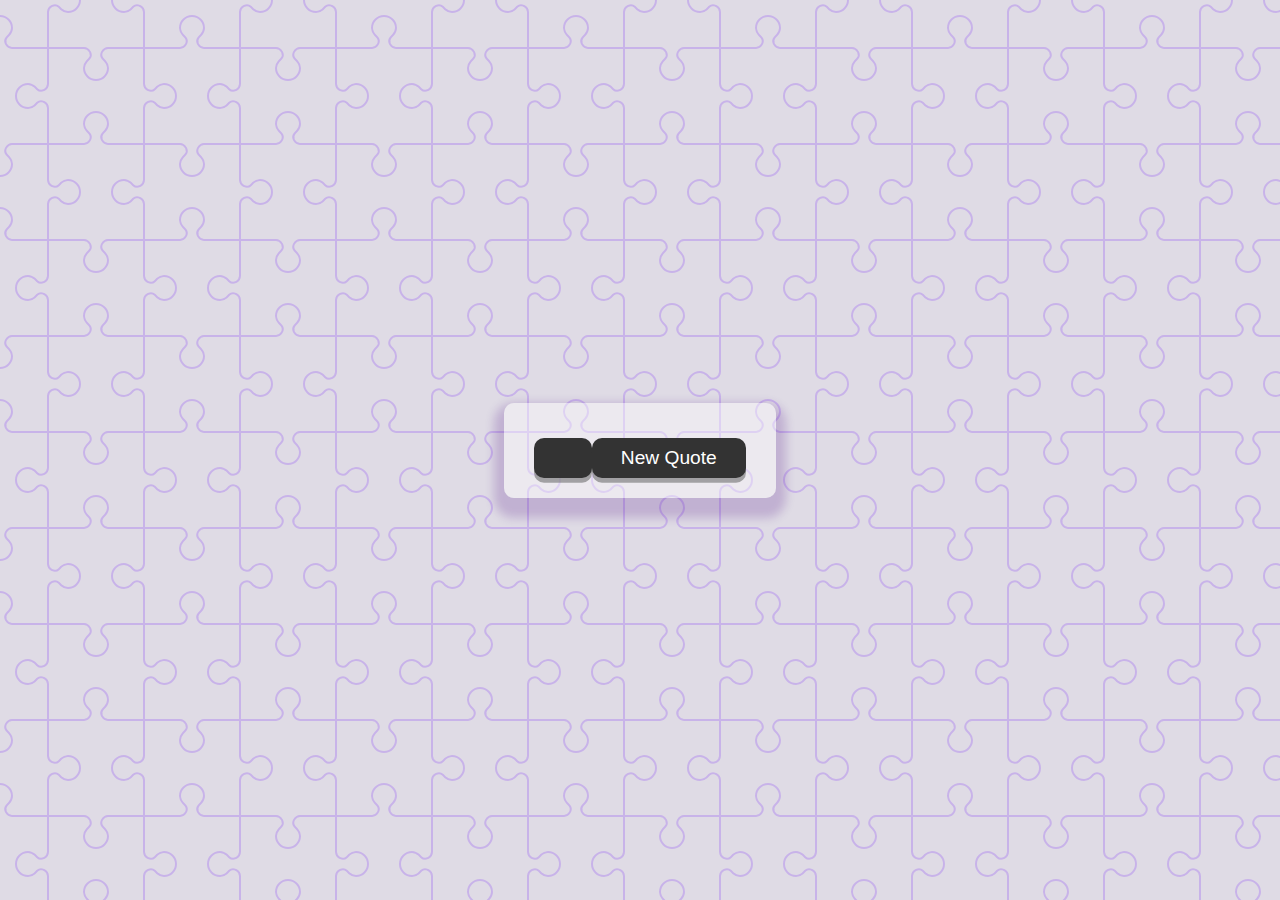
<file: index.html>
<!DOCTYPE html>
<html lang="en">
  <head>
    <meta charset="UTF-8" />
    <meta name="viewport" content="width=device-width, initial-scale=1.0" />
    <link
      rel="shortcut icon"
      href="https://www.google.com/s2/favicons?domain=github.com"
      type="image/x-icon"
    />
    <link
      rel="stylesheet"
      href="https://cdnjs.cloudflare.com/ajax/libs/font-awesome/5.14.0/css/all.min.css"
      integrity="sha512-1PKOgIY59xJ8Co8+NE6FZ+LOAZKjy+KY8iq0G4B3CyeY6wYHN3yt9PW0XpSriVlkMXe40PTKnXrLnZ9+fkDaog=="
      crossorigin="anonymous"
    />
    <link rel="stylesheet" href="css/style.css" />

    <title>Quote of the Day</title>
  </head>

  <body>
    <div class="quote-container" id="quote-container">
      <!-- Quote holder -->
      <div class="quote-text">
        <i class="fas fa-quote-left"></i>
        <span id="quote"></span>
        <i class="fas fa-quote-right"></i>
      </div>
      <!-- Author holder-->
      <div class="quote-author">
        <span id="author"></span>
      </div>
      <!-- Buttons holder -->
      <div class="button-container">
        <button
          class="twitter-button"
          id="twitter"
          title="Tweet this!"
          onclick="tweetQuote();"
        >
          <i class="fab fa-twitter"></i>
        </button>
        <button id="new-quote" onclick="getQuote();">New Quote</button>
      </div>
    </div>
    <!-- Loeader -TODO -->
    <!-- <div class="loader" id="loader"></div> -->
    <!-- Script -->
    <script src="js/script.js"></script>
  </body>
</html>
</file>
<file: css/style.css>
/* Importa la familia de fuentes 'Roboto' de fonts.google.com */
@import url("https://fonts.googleapis.com/css2?family=Roboto:wght@100&display=swap");

html {
  /* Previene que el padding añada extra ancho o largo al documento html */
  box-sizing: border-box;
}

body {
  /*Margen 0 en TOP - RIGHT- BOTTOM - LEFT*/
  margin: 0;
  /* Aluta máxima de 100 viewport height (La altura máxima de la pantalla en la que se renderiza el documento) */
  min-height: 100vh;
  /* Hero Pattern - Circuit Board */
  background-color: #dfdbe5;
  background-image: url("data:image/svg+xml,%3Csvg xmlns='http://www.w3.org/2000/svg' width='192' height='192' viewBox='0 0 192 192'%3E%3Cpath fill='%236e15fb' fill-opacity='0.2' d='M192 15v2a11 11 0 0 0-11 11c0 1.94 1.16 4.75 2.53 6.11l2.36 2.36a6.93 6.93 0 0 1 1.22 7.56l-.43.84a8.08 8.08 0 0 1-6.66 4.13H145v35.02a6.1 6.1 0 0 0 3.03 4.87l.84.43c1.58.79 4 .4 5.24-.85l2.36-2.36a12.04 12.04 0 0 1 7.51-3.11 13 13 0 1 1 .02 26 12 12 0 0 1-7.53-3.11l-2.36-2.36a4.93 4.93 0 0 0-5.24-.85l-.84.43a6.1 6.1 0 0 0-3.03 4.87V143h35.02a8.08 8.08 0 0 1 6.66 4.13l.43.84a6.91 6.91 0 0 1-1.22 7.56l-2.36 2.36A10.06 10.06 0 0 0 181 164a11 11 0 0 0 11 11v2a13 13 0 0 1-13-13 12 12 0 0 1 3.11-7.53l2.36-2.36a4.93 4.93 0 0 0 .85-5.24l-.43-.84a6.1 6.1 0 0 0-4.87-3.03H145v35.02a8.08 8.08 0 0 1-4.13 6.66l-.84.43a6.91 6.91 0 0 1-7.56-1.22l-2.36-2.36A10.06 10.06 0 0 0 124 181a11 11 0 0 0-11 11h-2a13 13 0 0 1 13-13c2.47 0 5.79 1.37 7.53 3.11l2.36 2.36a4.94 4.94 0 0 0 5.24.85l.84-.43a6.1 6.1 0 0 0 3.03-4.87V145h-35.02a8.08 8.08 0 0 1-6.66-4.13l-.43-.84a6.91 6.91 0 0 1 1.22-7.56l2.36-2.36A10.06 10.06 0 0 0 107 124a11 11 0 0 0-22 0c0 1.94 1.16 4.75 2.53 6.11l2.36 2.36a6.93 6.93 0 0 1 1.22 7.56l-.43.84a8.08 8.08 0 0 1-6.66 4.13H49v35.02a6.1 6.1 0 0 0 3.03 4.87l.84.43c1.58.79 4 .4 5.24-.85l2.36-2.36a12.04 12.04 0 0 1 7.51-3.11A13 13 0 0 1 81 192h-2a11 11 0 0 0-11-11c-1.94 0-4.75 1.16-6.11 2.53l-2.36 2.36a6.93 6.93 0 0 1-7.56 1.22l-.84-.43a8.08 8.08 0 0 1-4.13-6.66V145H11.98a6.1 6.1 0 0 0-4.87 3.03l-.43.84c-.79 1.58-.4 4 .85 5.24l2.36 2.36a12.04 12.04 0 0 1 3.11 7.51A13 13 0 0 1 0 177v-2a11 11 0 0 0 11-11c0-1.94-1.16-4.75-2.53-6.11l-2.36-2.36a6.93 6.93 0 0 1-1.22-7.56l.43-.84a8.08 8.08 0 0 1 6.66-4.13H47v-35.02a6.1 6.1 0 0 0-3.03-4.87l-.84-.43c-1.59-.8-4-.4-5.24.85l-2.36 2.36A12 12 0 0 1 28 109a13 13 0 1 1 0-26c2.47 0 5.79 1.37 7.53 3.11l2.36 2.36a4.94 4.94 0 0 0 5.24.85l.84-.43A6.1 6.1 0 0 0 47 84.02V49H11.98a8.08 8.08 0 0 1-6.66-4.13l-.43-.84a6.91 6.91 0 0 1 1.22-7.56l2.36-2.36A10.06 10.06 0 0 0 11 28 11 11 0 0 0 0 17v-2a13 13 0 0 1 13 13c0 2.47-1.37 5.79-3.11 7.53l-2.36 2.36a4.94 4.94 0 0 0-.85 5.24l.43.84A6.1 6.1 0 0 0 11.98 47H47V11.98a8.08 8.08 0 0 1 4.13-6.66l.84-.43a6.91 6.91 0 0 1 7.56 1.22l2.36 2.36A10.06 10.06 0 0 0 68 11 11 11 0 0 0 79 0h2a13 13 0 0 1-13 13 12 12 0 0 1-7.53-3.11l-2.36-2.36a4.93 4.93 0 0 0-5.24-.85l-.84.43A6.1 6.1 0 0 0 49 11.98V47h35.02a8.08 8.08 0 0 1 6.66 4.13l.43.84a6.91 6.91 0 0 1-1.22 7.56l-2.36 2.36A10.06 10.06 0 0 0 85 68a11 11 0 0 0 22 0c0-1.94-1.16-4.75-2.53-6.11l-2.36-2.36a6.93 6.93 0 0 1-1.22-7.56l.43-.84a8.08 8.08 0 0 1 6.66-4.13H143V11.98a6.1 6.1 0 0 0-3.03-4.87l-.84-.43c-1.59-.8-4-.4-5.24.85l-2.36 2.36A12 12 0 0 1 124 13a13 13 0 0 1-13-13h2a11 11 0 0 0 11 11c1.94 0 4.75-1.16 6.11-2.53l2.36-2.36a6.93 6.93 0 0 1 7.56-1.22l.84.43a8.08 8.08 0 0 1 4.13 6.66V47h35.02a6.1 6.1 0 0 0 4.87-3.03l.43-.84c.8-1.59.4-4-.85-5.24l-2.36-2.36A12 12 0 0 1 179 28a13 13 0 0 1 13-13zM84.02 143a6.1 6.1 0 0 0 4.87-3.03l.43-.84c.8-1.59.4-4-.85-5.24l-2.36-2.36A12 12 0 0 1 83 124a13 13 0 1 1 26 0c0 2.47-1.37 5.79-3.11 7.53l-2.36 2.36a4.94 4.94 0 0 0-.85 5.24l.43.84a6.1 6.1 0 0 0 4.87 3.03H143v-35.02a8.08 8.08 0 0 1 4.13-6.66l.84-.43a6.91 6.91 0 0 1 7.56 1.22l2.36 2.36A10.06 10.06 0 0 0 164 107a11 11 0 0 0 0-22c-1.94 0-4.75 1.16-6.11 2.53l-2.36 2.36a6.93 6.93 0 0 1-7.56 1.22l-.84-.43a8.08 8.08 0 0 1-4.13-6.66V49h-35.02a6.1 6.1 0 0 0-4.87 3.03l-.43.84c-.79 1.58-.4 4 .85 5.24l2.36 2.36a12.04 12.04 0 0 1 3.11 7.51A13 13 0 1 1 83 68a12 12 0 0 1 3.11-7.53l2.36-2.36a4.93 4.93 0 0 0 .85-5.24l-.43-.84A6.1 6.1 0 0 0 84.02 49H49v35.02a8.08 8.08 0 0 1-4.13 6.66l-.84.43a6.91 6.91 0 0 1-7.56-1.22l-2.36-2.36A10.06 10.06 0 0 0 28 85a11 11 0 0 0 0 22c1.94 0 4.75-1.16 6.11-2.53l2.36-2.36a6.93 6.93 0 0 1 7.56-1.22l.84.43a8.08 8.08 0 0 1 4.13 6.66V143h35.02z'%3E%3C/path%3E%3C/svg%3E");
  color: #000000;
  font-family: Montserrat, sans-serif;
  /* Bold */
  font-weight: 700;
  text-align: center;
  /* Permite mover los elementos libremente */
  display: flex;
  /* Centra los elementos del documento horizontal y verticalmente */
  align-items: center;
  justify-content: center;
}

.quote-container {
  width: auto;
  /* El ancho máximo para el contenedor de las frases */
  max-width: 900px;
  /* TOP-BOTTOM / LEFT-RIGHT */
  padding: 20px 30px;
  /* Redondeo de los bordes del contenedor de las frases */
  border-radius: 10px;
  /* Añade un fondo blanco con transparencia */
  background-color: rgba(255, 255, 255, 0.4);
  /* Añade somnbreado de bordes HORIZONTAL, VERTICAL, BLUR, RADIO, COLOR*/
  box-shadow: 0 10px 10px 10px rgba(74, 10, 134, 0.2);
}

.quote-text {
  /* Rem significa tamaño relativo comparado al elemento padre, normalmente, 16px. 2.75rem = 44px */
  font-size: 2.75rem;
}

.long-quote {
  /* En caso de que la frase sea demasiado larga, para que no ocupe toda la pantalla */
  font-size: 2rem;
}

.fa-qupte-left {
  /* Para resaltar la comilla, le damos un tamaño mayor al del texto 4rem = 64px*/
  font-size: 4rem;
}

.quote-author {
  margin-top: 15px;
  font-size: 2rem;
  /* normal */
  font-weight: 400;
  font-style: italic;
}

.button-container {
  margin-top: 15px;
  display: flex;
  justify-content: space-between;
}

button {
  cursor: pointer;
  font-size: 1.2rem;
  height: 2.5rem;
  border: none;
  border-radius: 10px;
  color: #ffffff;
  background: #333333;
  outline: none;
  /* TOP-BOTTOM / LEFT-RIGHT */
  padding: 0.5rem 1.8rem;
  /* HORIZONTAL, VERTICAL, COLOR */
  box-shadow: 0 0.3rem rgba(121, 121, 121, 0.65);
}

button:hover {
  /* Cuando el puntero se coloca sobre el botón se aumenta el brillo del mismo en 1.2 veces */
  filter: brightness(120%);
}

button:active {
  /* Cuando el botón es presionado, se mueve el botón en el eje horizontal y vertical*/
  transform: translate(0, 0.3rem);
  box-shadow: 0 0.1rem rgba(255, 255, 255, 0.65);
}
.twitter-button:hover {
  color: #38a1f3;
}

.fa-twutter {
  font-size: 1.5rem;
}

#new-quote:hover {
  color: #984ce4;
}

/* Loader */
.loader {
  /* Añade un borde sólido gris claro */
  border: 16px solid #f3f3f3;
  /* Añade un border superior sólido de color azul */
  border-top: 16px solid #333333;
  border-radius: 50%;
  width: 120px;
  height: 120px;
  animation: spin 2s linear infinite;
}

/* Media Query: Tablet o más pequeño */
@media screen and (max-width: 1000px) {
  .quote-container {
    margin: auto 10px;
  }
  .quote-text {
    font-size: 2.5rem;
  }
}
</file>
